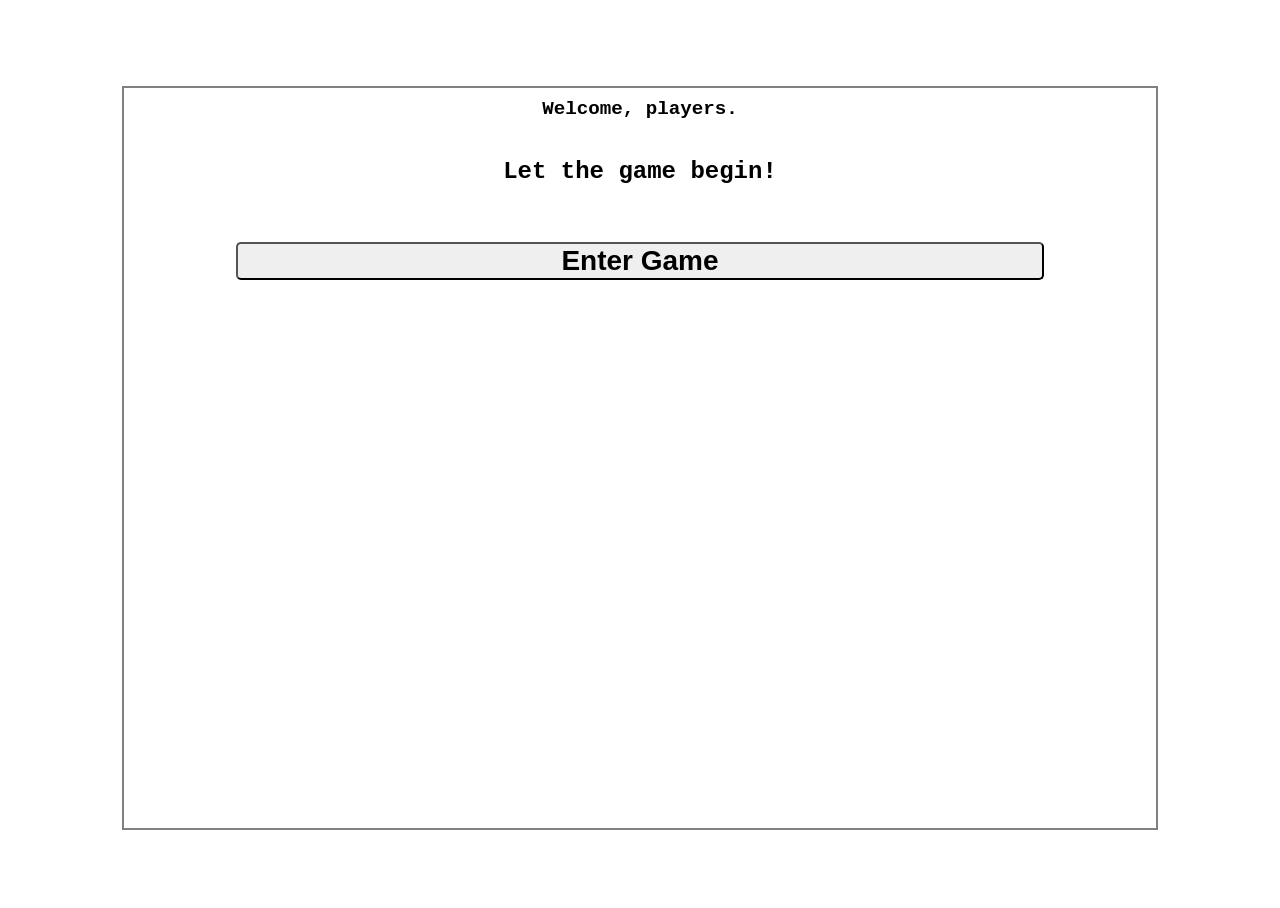
<file: index.html>
<!DOCTYPE html>
<html>
<head>
    <title>Start</title>
    <link rel="stylesheet" href="./clueIndex.css">
    <meta http-equiv="Content-Type" content="text/html;charset=UTF-8">
    <meta name="viewport" content="width=device-width, initial-scale=1.0">
    <style>
        .clueTitle, .clueContent {
            width: 100%;
            display: flex;
            justify-content: center;
            text-align: center;
            padding-bottom: 10px;
        }
    </style>
    <script>
        function checkTime() {
            var now = new Date();
            var hours = now.getHours();
            var button = document.getElementById("enterButton");
            if (hours < 12) {
                button.disabled = true;
                button.innerText = "Button will be active after 12 PM";
            } else {
                button.disabled = false;
                button.innerText = "Enter Game";
            }
        }
        window.onload = checkTime;
    </script>
</head>
<body>
    <!----------Container 01---------------->
    <div class="clueContainer" id="01">
        <!----------Clue---------------->
        <div>
            <div class="clueTitle">
                Welcome, players.
                <br><br>
            </div>
            <div class="clueContent">
                <h2>Let the game begin!<br><br></h2>
            </div>
        </div>
        <!--------------END Clue-------->
        <!--------------Input + button-->
        <div id="link">
            <button id="enterButton" onclick="window.location.href='./01.html';">Enter Game</button>
        </div>
        <!----------END Input + button-->
    </div>
    <!----------END Container 01------------>
</body>
</html>
</file>
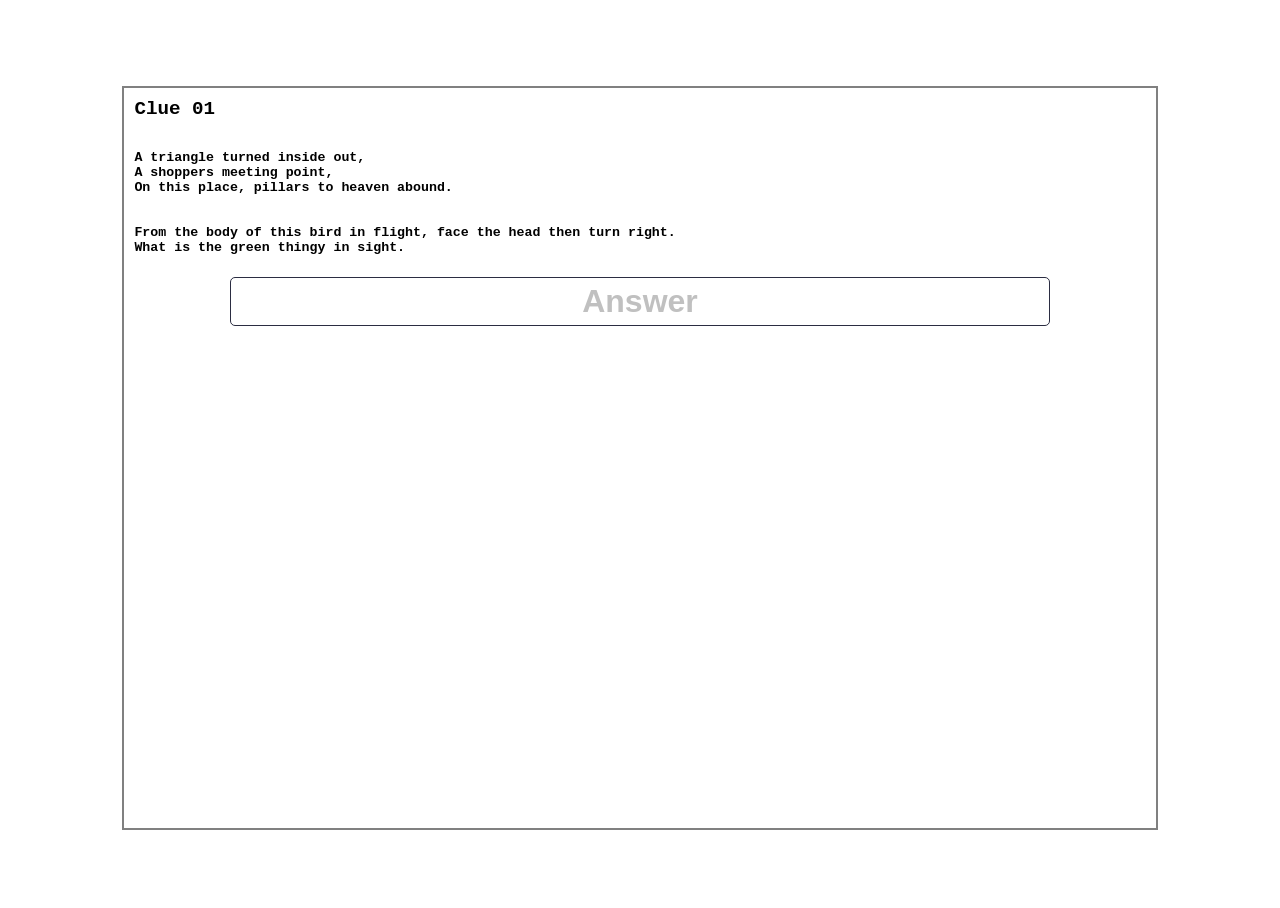
<file: 01.html>
<!DOCTYPE html>
<html>
<head>
   <title>01</title>

   <link rel="stylesheet" href="./clueIndex.css">

   <meta http-equiv="Content-Type" content="text/html;charset=UTF-8">
   <meta name="viewport" content="width=device-width, initial-scale=1.0">


</head>
<body>
<!----------Container 01---------------->
<div class="clueContainer" id="01">
	<!----------Clue---------------->
	<div>
		<div class="clueTitle">
			Clue 01
		</div>
		<div class="clueContent">
			<h5>
A triangle turned inside out,			<br>
A shoppers meeting point,			<br>
On this place, pillars to heaven abound.	<br>
<br><br>
From the body of this bird in flight, face the head then turn right.	<br>
What is the green thingy in sight.					<br>
			</h5>
		</div>
	</div>
	<!--------------END Clue-------->
	<!--------------Input----------->
	<div id="answerInput">
		<input 	type="text" id="input" oninput="checkInput()" placeholder="Answer">	
		<h6 id="message"></h6>
	</div>
	<!--------------END Input------->
	<!--------------Button---------->
	<div id="link" style="display:none">
		<button onclick="window.location.href='./02.html';">Proceed</button>
	</div>
	<!----------END Button---------->
</div>
<!----------END Container 01------------>




<script>
function checkInput() {
  const input = document.getElementById("input").value;
  const message = document.getElementById("message");
  const button = document.getElementById("link");

  if (input.toLowerCase() === "Starbucks".toLowerCase()) {
    button.style.display = "flex"; 
    message.textContent = ""; 
  } else {
    message.textContent = "Try Again"; 
    button.style.display = "none"; 
  }
}
</script>




</body>
</html>
</file>
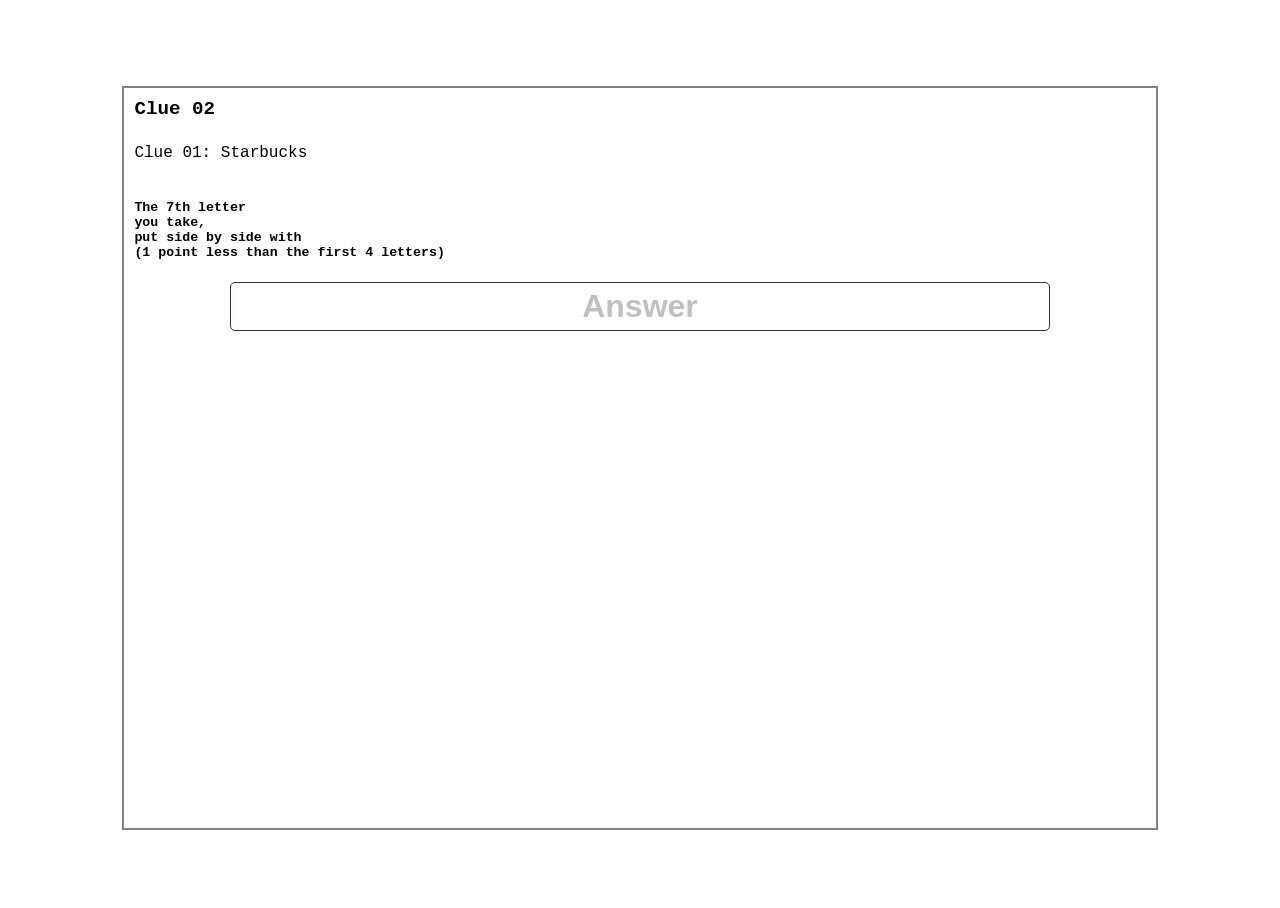
<file: 02.html>
<!DOCTYPE html>
<html>
<head>
   <title>02</title>

   <link rel="stylesheet" href="./clueIndex.css">

   <meta http-equiv="Content-Type" content="text/html;charset=UTF-8">
   <meta name="viewport" content="width=device-width, initial-scale=1.0">


</head>
<body>
<!----------Container 01---------------->
<div class="clueContainer">
	<!----------Clue---------------->
	<div>
		<div class="clueTitle">
			Clue 02
		</div>
		<div class="clueContent">
			<p>
Clue 01: Starbucks
			</p>
			<h5>
The 7th letter					<br>
you take,					<br>
put side by side with				<br>
(1 point less than the first 4 letters)
			</h5>
		</div>
	</div>
	<!--------------END Clue-------->
	<!--------------Input + button-->
	<input 	type="text" id="input" oninput="checkInput()" placeholder="Answer">	
	<h6 id="message"></h6>

	<div id="link" style="display:none">
		<button onclick="window.location.href='./011.html';">Proceed</button>
	</div>
	<!----------END Input + button-->
</div>
<!----------END Container 01------------>




<script>
function checkInput() {
  const input = document.getElementById("input").value;
  const message = document.getElementById("message");
  const button = document.getElementById("link");

  if (input === "Carrefour") {
    button.style.display = "flex"; 
    message.textContent = ""; 
  } else {
    message.textContent = "Try Again"; 
    button.style.display = "none"; 
  }
}
</script>




</body>
</html>
</file>
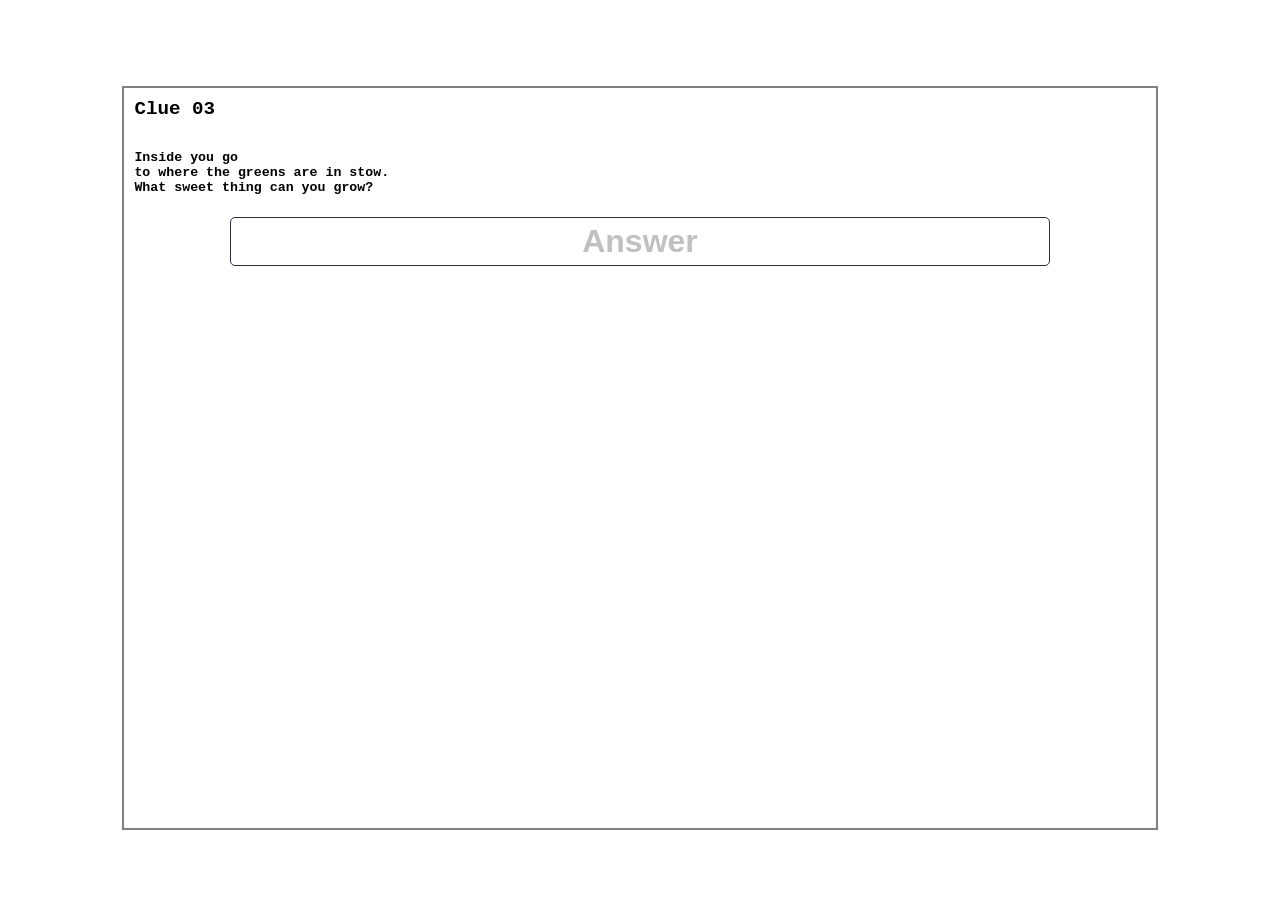
<file: 03.html>
<!DOCTYPE html>
<html>
<head>
   <title>03</title>

   <link rel="stylesheet" href="./clueIndex.css">

   <meta http-equiv="Content-Type" content="text/html;charset=UTF-8">
   <meta name="viewport" content="width=device-width, initial-scale=1.0">


</head>
<body>
<!----------Container 01---------------->
<div class="clueContainer">
	<!----------Clue---------------->
	<div>
		<div class="clueTitle">
			Clue 03
		</div>
		<div class="clueContent">

			<h5>
Inside you go					<br> 
to where the greens are in stow.		<br>
What sweet thing can you grow?
			</h5>
		</div>
	</div>
	<!--------------END Clue-------->
	<!--------------Input----------->
	<div id="answerInput">
		<input 	type="text" id="input" oninput="checkInput()" placeholder="Answer">	
		<h6 id="message"></h6>
	</div>
	<!--------------END Input------->
	<!--------------Button---------->
	<div id="link" style="display:none">
		<button onclick="window.location.href='./04.html';">Proceed</button>
	</div>
	<!----------END Button---------->
</div>
<!----------END Container 01------------>




<script>
function checkInput() {
  const input = document.getElementById("input").value;
  const message = document.getElementById("message");
  const button = document.getElementById("link");

  if (input.toLowerCase() === "Sweet potato".toLowerCase()) {
    button.style.display = "flex"; 
    message.textContent = ""; 
  } else {
    message.textContent = "Try Again"; 
    button.style.display = "none"; 
  }
}
</script>




</body>
</html>
</file>
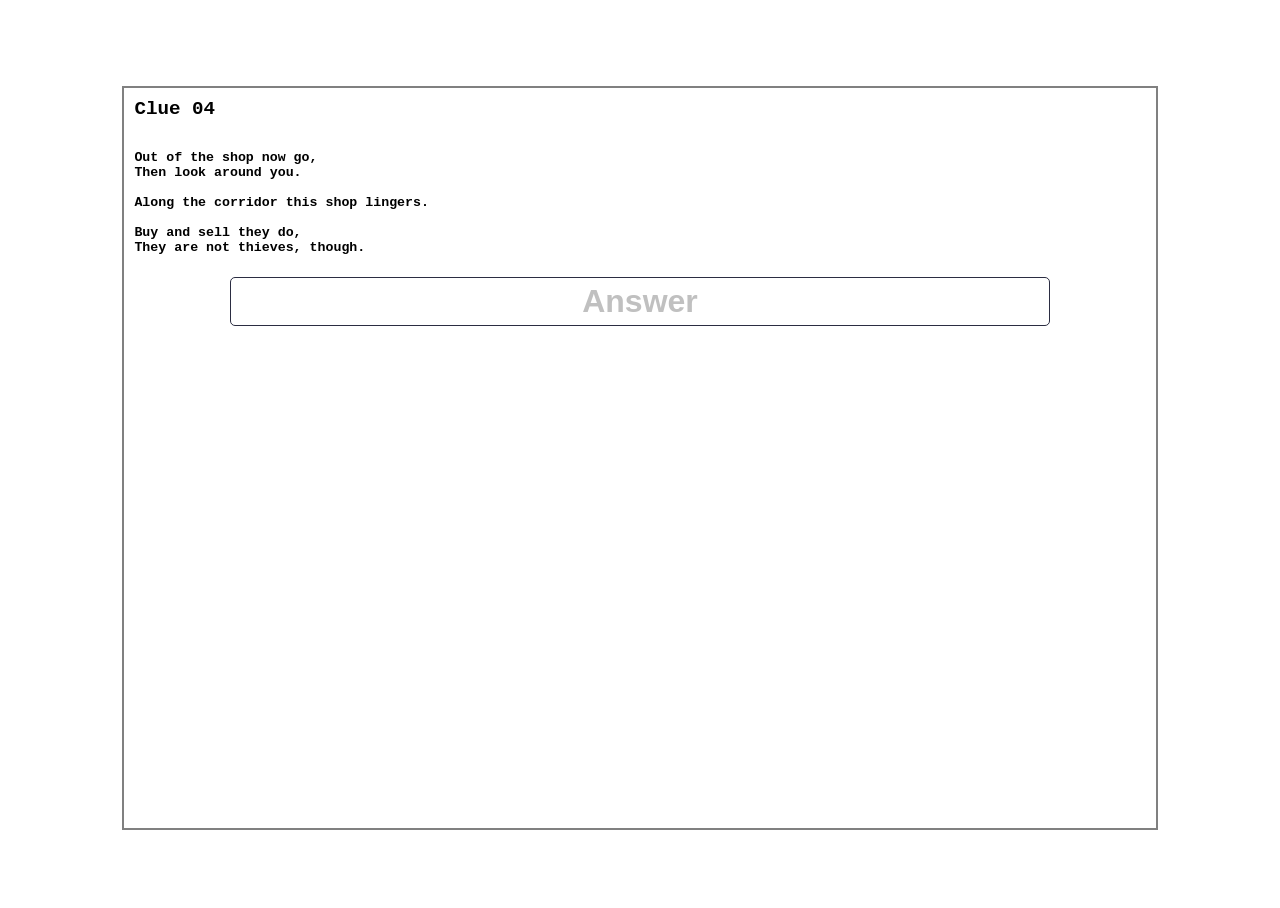
<file: 04.html>
<!DOCTYPE html>
<html>
<head>
   <title>04</title>

   <link rel="stylesheet" href="./clueIndex.css">

   <meta http-equiv="Content-Type" content="text/html;charset=UTF-8">
   <meta name="viewport" content="width=device-width, initial-scale=1.0">


</head>
<body>
<!----------Container 01---------------->
<div class="clueContainer">
	<!----------Clue---------------->
	<div>
		<div class="clueTitle">
			Clue 04
		</div>
		<div class="clueContent">

			<h5>
Out of the shop now go,			<br>
Then look around you.			<br><br>

Along the corridor this shop lingers.	<br><br>

Buy and sell they do,			<br>
They are not thieves, though.		<br>	
			</h5>
		</div>
	</div>
	<!--------------END Clue-------->
	<!--------------Input----------->
	<div id="answerInput">
		<input 	type="text" id="input" oninput="checkInput()" placeholder="Answer">	
		<h6 id="message"></h6>
	</div>
	<!--------------END Input------->
	<!--------------Button---------->
	<div id="link" style="display:none">
		<button onclick="window.location.href='./05.html';">Proceed</button>
	</div>
	<!----------END Button---------->
</div>
<!----------END Container 01------------>




<script>
function checkInput() {
  const input = document.getElementById("input").value;
  const message = document.getElementById("message");
  const button = document.getElementById("link");

  if (input.toLowerCase() === "Carnab".toLowerCase()) {
    button.style.display = "flex"; 
    message.textContent = ""; 
  } else {
    message.textContent = "Try Again"; 
    button.style.display = "none"; 
  }
}
</script>




</body>
</html>
</file>
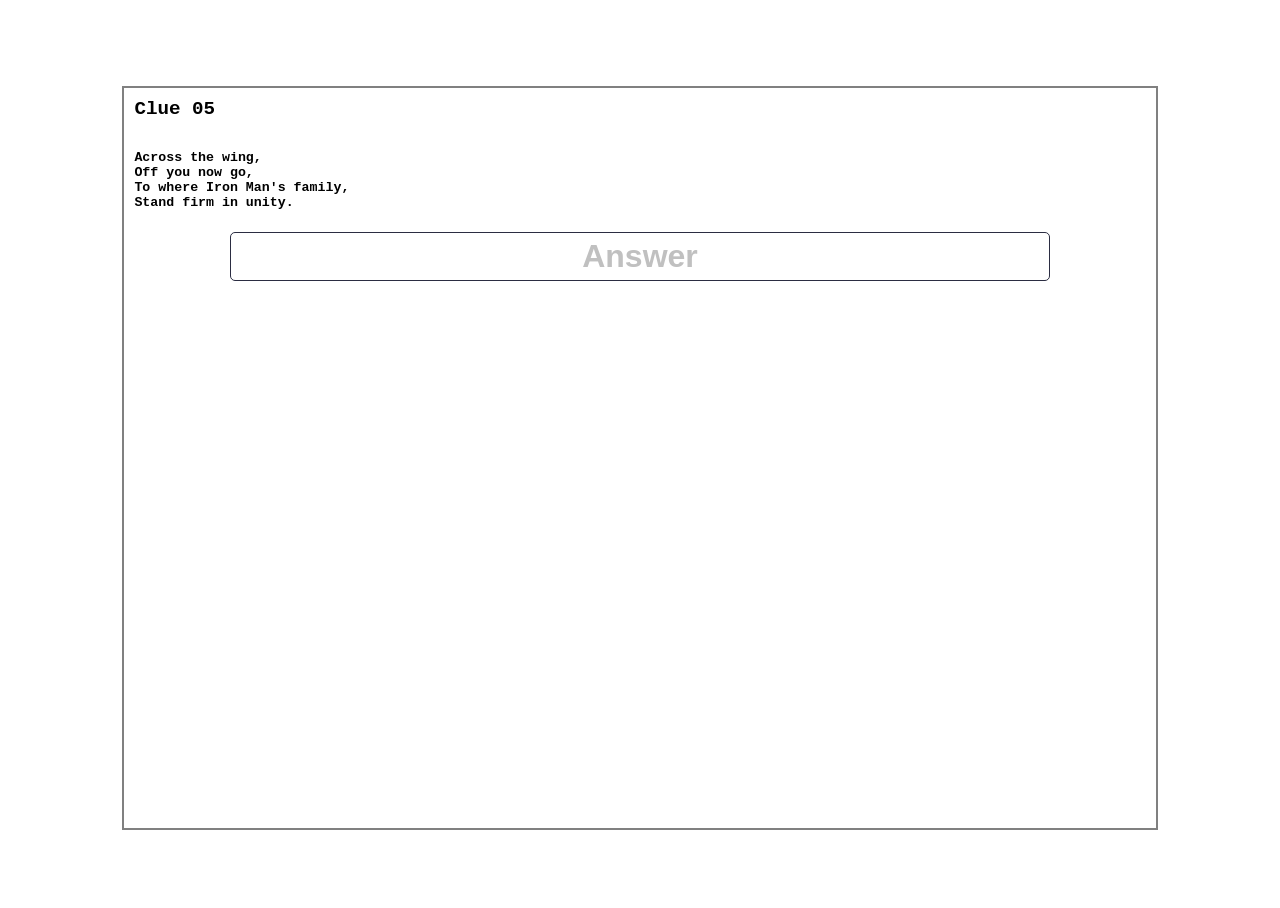
<file: 05.html>
<!DOCTYPE html>
<html>
<head>
   <title>05</title>

   <link rel="stylesheet" href="./clueIndex.css">

   <meta http-equiv="Content-Type" content="text/html;charset=UTF-8">
   <meta name="viewport" content="width=device-width, initial-scale=1.0">


</head>
<body>
<!----------Container 01---------------->
<div class="clueContainer">
	<!----------Clue---------------->
	<div>
		<div class="clueTitle">
			Clue 05
		</div>
		<div class="clueContent">

			<h5>
Across the wing,		<br>
Off you now go,			<br>
To where Iron Man's family,	<br>
Stand firm in unity.		<br>
			</h5>
		</div>
	</div>
	<!--------------END Clue-------->
	<!--------------Input----------->
	<div id="answerInput">
		<input 	type="text" id="input" oninput="checkInput()" placeholder="Answer">	
		<h6 id="message"></h6>
	</div>
	<!--------------END Input------->
	<!--------------Button---------->
	<div id="link" style="display:none">
		<button onclick="window.location.href='./06.html';">Proceed</button>
	</div>
	<!----------END Button---------->
</div>
<!----------END Container 01------------>




<script>
function checkInput() {
  const input = document.getElementById("input").value;
  const message = document.getElementById("message");
  const button = document.getElementById("link");

  if (input.toLowerCase() === "Zara".toLowerCase()) {
    button.style.display = "flex"; 
    message.textContent = ""; 
  } else {
    message.textContent = "Try Again"; 
    button.style.display = "none"; 
  }
}
</script>




</body>
</html>
</file>
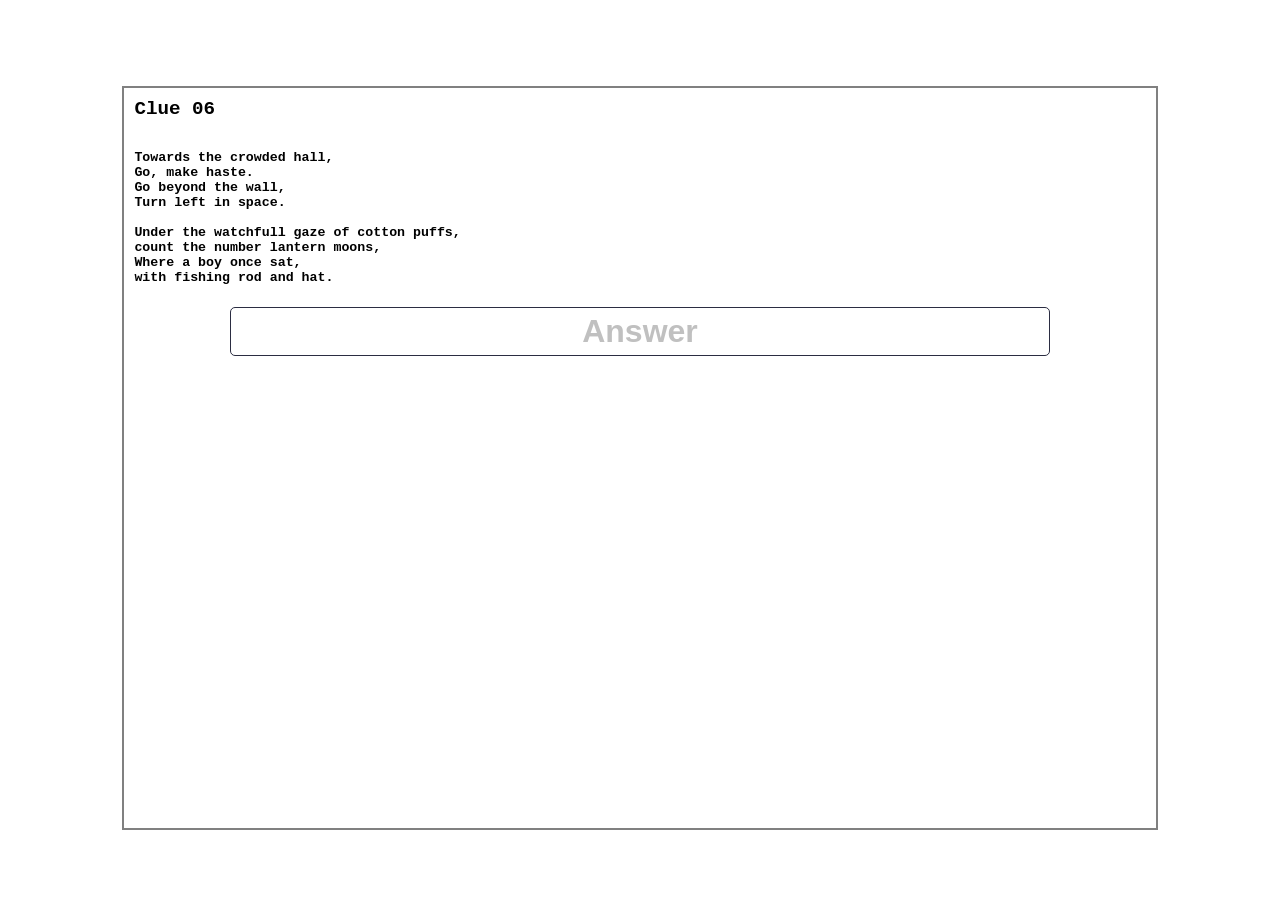
<file: 06.html>
<!DOCTYPE html>
<html>
<head>
   <title>06</title>

   <link rel="stylesheet" href="./clueIndex.css">

   <meta http-equiv="Content-Type" content="text/html;charset=UTF-8">
   <meta name="viewport" content="width=device-width, initial-scale=1.0">


</head>
<body>
<!----------Container 01---------------->
<div class="clueContainer">
	<!----------Clue---------------->
	<div>
		<div class="clueTitle">
			Clue 06
		</div>
		<div class="clueContent">

			<h5>
Towards the crowded hall,			<br>
Go, make haste.					<br>
Go beyond the wall,				<br>
Turn left in space.				<br><br>

Under the watchfull gaze of cotton puffs,	<br>
count the number lantern moons,			<br>
Where a boy once sat,				<br>
with fishing rod and hat.			
			</h5>
		</div>
	</div>
	<!--------------END Clue-------->
	<!--------------Input----------->
	<div id="answerInput">
		<input 	type="text" id="input" oninput="checkInput()" placeholder="Answer">	
		<h6 id="message"></h6>
	</div>
	<!--------------END Input------->
	<!--------------Button---------->
	<div id="link" style="display:none">
		<button onclick="window.location.href='./07.html';">Proceed</button>
	</div>
	<!----------END Button---------->
</div>
<!----------END Container 01------------>




<script>
function checkInput() {
  const input = document.getElementById("input").value;
  const message = document.getElementById("message");
  const button = document.getElementById("link");

  if (input.toLowerCase() === "6".toLowerCase()) {
    button.style.display = "flex"; 
    message.textContent = ""; 
  } else {
    message.textContent = "Try Again"; 
    button.style.display = "none"; 
  }
}
</script>




</body>
</html>
</file>
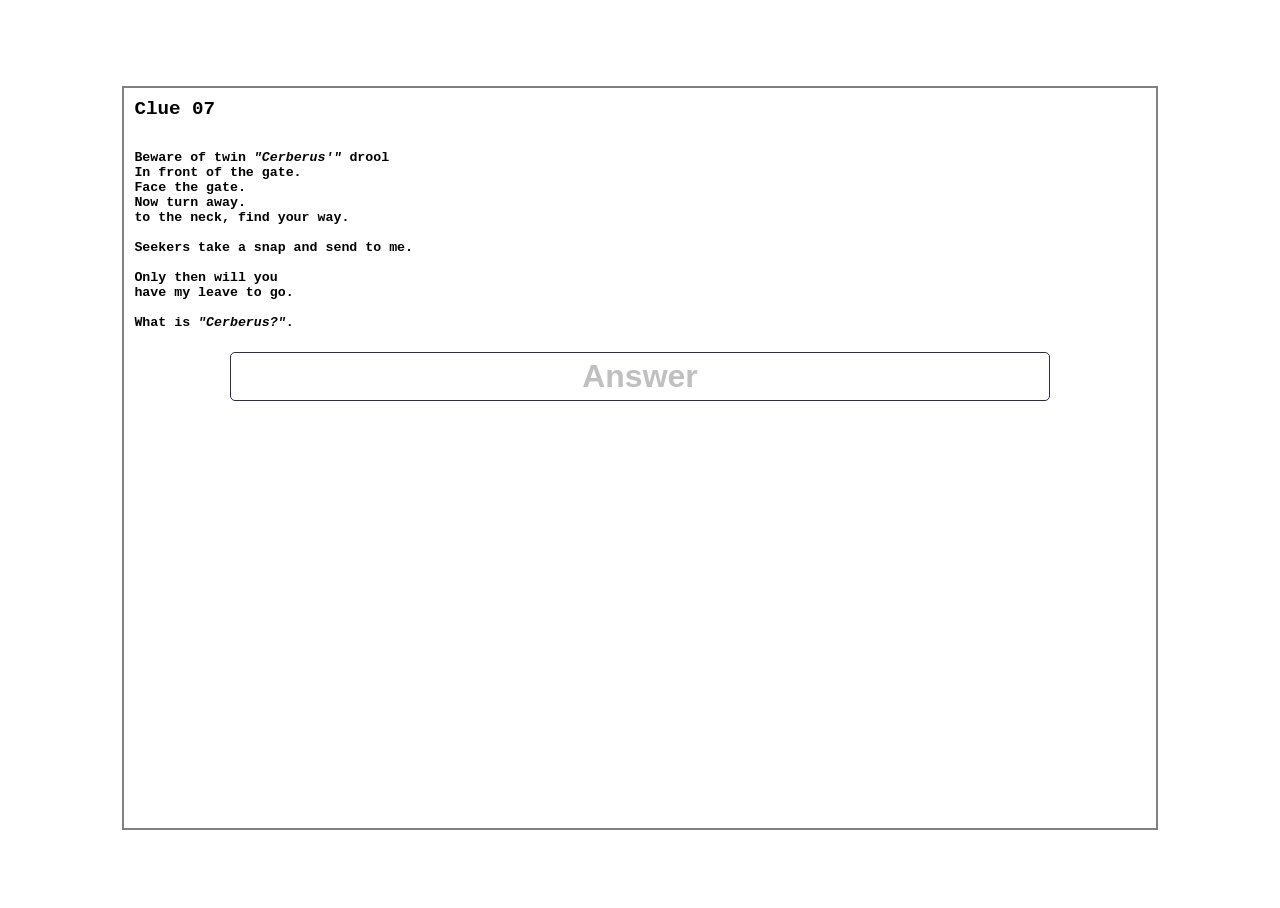
<file: 07.html>
<!DOCTYPE html>
<html>
<head>
   <title>07</title>

   <link rel="stylesheet" href="./clueIndex.css">

   <meta http-equiv="Content-Type" content="text/html;charset=UTF-8">
   <meta name="viewport" content="width=device-width, initial-scale=1.0">


</head>
<body>
<!----------Container 01---------------->
<div class="clueContainer">
	<!----------Clue---------------->
	<div>
		<div class="clueTitle">
			Clue 07
		</div>
		<div class="clueContent">

			<h5>
Beware of twin <ib>Cerberus'</ib> drool	<br>
In front of the gate.			<br>
Face the gate. 				<br>
Now turn away.				<br>
to the neck, find your way.		<br><br>

Seekers take a snap and send to me.	<br><br>

Only then will you			<br>
have my leave to go.			<br><br>

What is <ib>Cerberus?</ib>.
			</h5>
		</div>
	</div>
	<!--------------END Clue-------->
	<!--------------Input----------->
	<div id="answerInput">
		<input 	type="text" id="input" oninput="checkInput()" placeholder="Answer">	
		<h6 id="message"></h6>
	</div>
	<!--------------END Input------->
	<!--------------Button---------->
	<div id="link" style="display:none">
		<button onclick="window.location.href='./08.html';">Proceed</button>
	</div>
	<!----------END Button---------->
</div>
<!----------END Container 01------------>




<script>
function checkInput() {
  const input = document.getElementById("input").value;
  const message = document.getElementById("message");
  const button = document.getElementById("link");

  if (input.toLowerCase() === "Fountain".toLowerCase()) {
    button.style.display = "flex"; 
    message.textContent = ""; 
  } else {
    message.textContent = "Try Again"; 
    button.style.display = "none"; 
  }
}
</script>




</body>
</html>
</file>
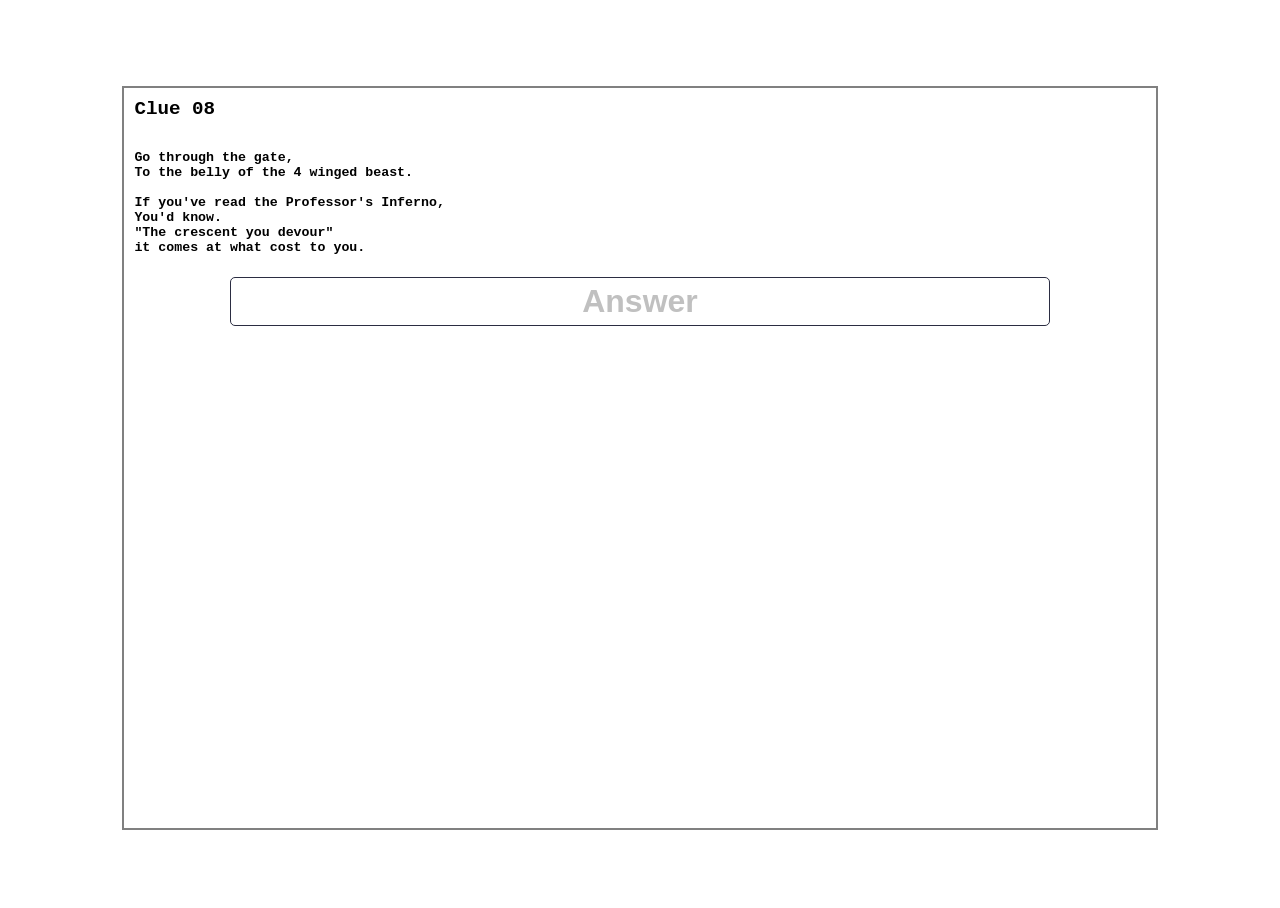
<file: 08.html>
<!DOCTYPE html>
<html>
<head>
   <title>08</title>

   <link rel="stylesheet" href="./clueIndex.css">

   <meta http-equiv="Content-Type" content="text/html;charset=UTF-8">
   <meta name="viewport" content="width=device-width, initial-scale=1.0">


</head>
<body>
<!----------Container 01---------------->
<div class="clueContainer">
	<!----------Clue---------------->
	<div>
		<div class="clueTitle">
			Clue 08
		</div>
		<div class="clueContent">

			<h5>
Go through the gate, 			<br>
To the belly of the 4 winged beast.	<br><br>

If you've read the Professor's Inferno, <br>
You'd know.				<br>
"The crescent you devour" 		<br>
it comes at what cost to you.		
			</h5>
		</div>
	</div>
	<!--------------END Clue-------->
	<!--------------Input----------->
	<div id="answerInput">
		<input 	type="text" id="input" oninput="checkInput()" placeholder="Answer">	
		<h6 id="message"></h6>
	</div>
	<!--------------END Input------->
	<!--------------Button---------->
	<div id="link" style="display:none">
		<button onclick="window.location.href='./09.html';">Proceed</button>
	</div>
	<!----------END Button---------->
</div>
<!----------END Container 01------------>




<script>
function checkInput() {
  const input = document.getElementById("input").value.trim().toLowerCase();
  const message = document.getElementById("message");
  const button = document.getElementById("link");

  // Array of valid answers
  const validAnswers = ["16", "aed 16", "16.00", "aed 16.00"];

  // Check if input is in the valid answers array
  if (validAnswers.includes(input)) {
    button.style.display = "flex"; 
    message.textContent = ""; 
  } else {
    message.textContent = "Try Again"; 
    button.style.display = "none"; 
  }
}
</script>





</body>
</html>
</file>
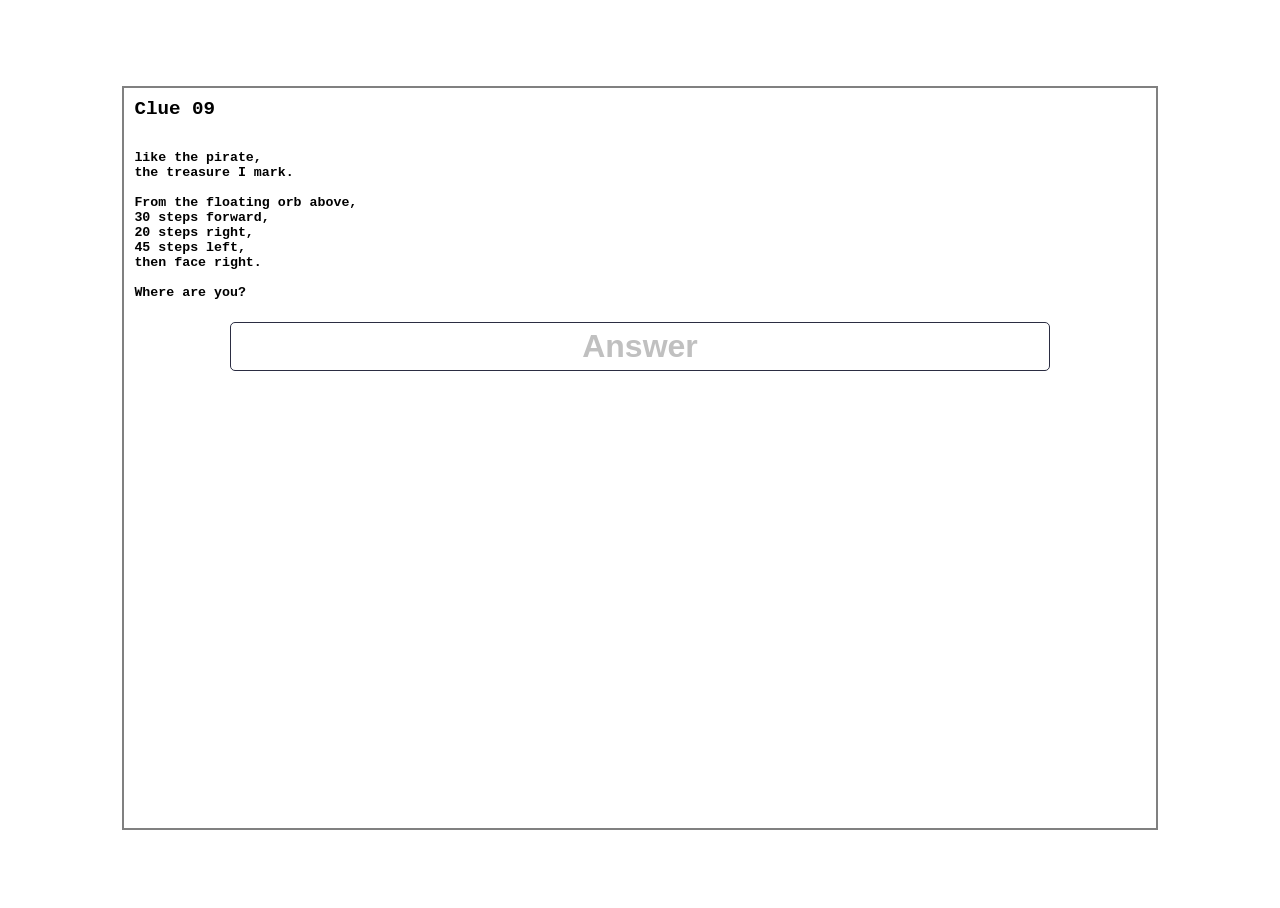
<file: 09.html>
<!DOCTYPE html>
<html>
<head>
   <title>09</title>

   <link rel="stylesheet" href="./clueIndex.css">

   <meta http-equiv="Content-Type" content="text/html;charset=UTF-8">
   <meta name="viewport" content="width=device-width, initial-scale=1.0">


</head>
<body>
<!----------Container 01---------------->
<div class="clueContainer">
	<!----------Clue---------------->
	<div>
		<div class="clueTitle">
			Clue 09
		</div>
		<div class="clueContent">

			<h5>
like the pirate, 		<br>
the treasure I mark.		<br><br>

From the floating orb above,	<br>
30 steps forward,		<br>
20 steps right,			<br>
45 steps left, 			<br>
then face right.		<br><br>

Where are you?
			</h5>
		</div>
	</div>
	<!--------------END Clue-------->
	<!--------------Input----------->
	<div id="answerInput">
		<input 	type="text" id="input" oninput="checkInput()" placeholder="Answer">	
		<h6 id="message"></h6>
	</div>
	<!--------------END Input------->
	<!--------------Button---------->
	<div id="link" style="display:none">
		<button onclick="window.location.href='./10.html';">Proceed</button>
	</div>
	<!----------END Button---------->
</div>
<!----------END Container 01------------>




<script>
function checkInput() {
  const input = document.getElementById("input").value;
  const message = document.getElementById("message");
  const button = document.getElementById("link");

  if (input.toLowerCase() === "American Eagle".toLowerCase()) {
    button.style.display = "flex"; 
    message.textContent = ""; 
  } else {
    message.textContent = "Try Again"; 
    button.style.display = "none"; 
  }
}
</script>




</body>
</html>
</file>
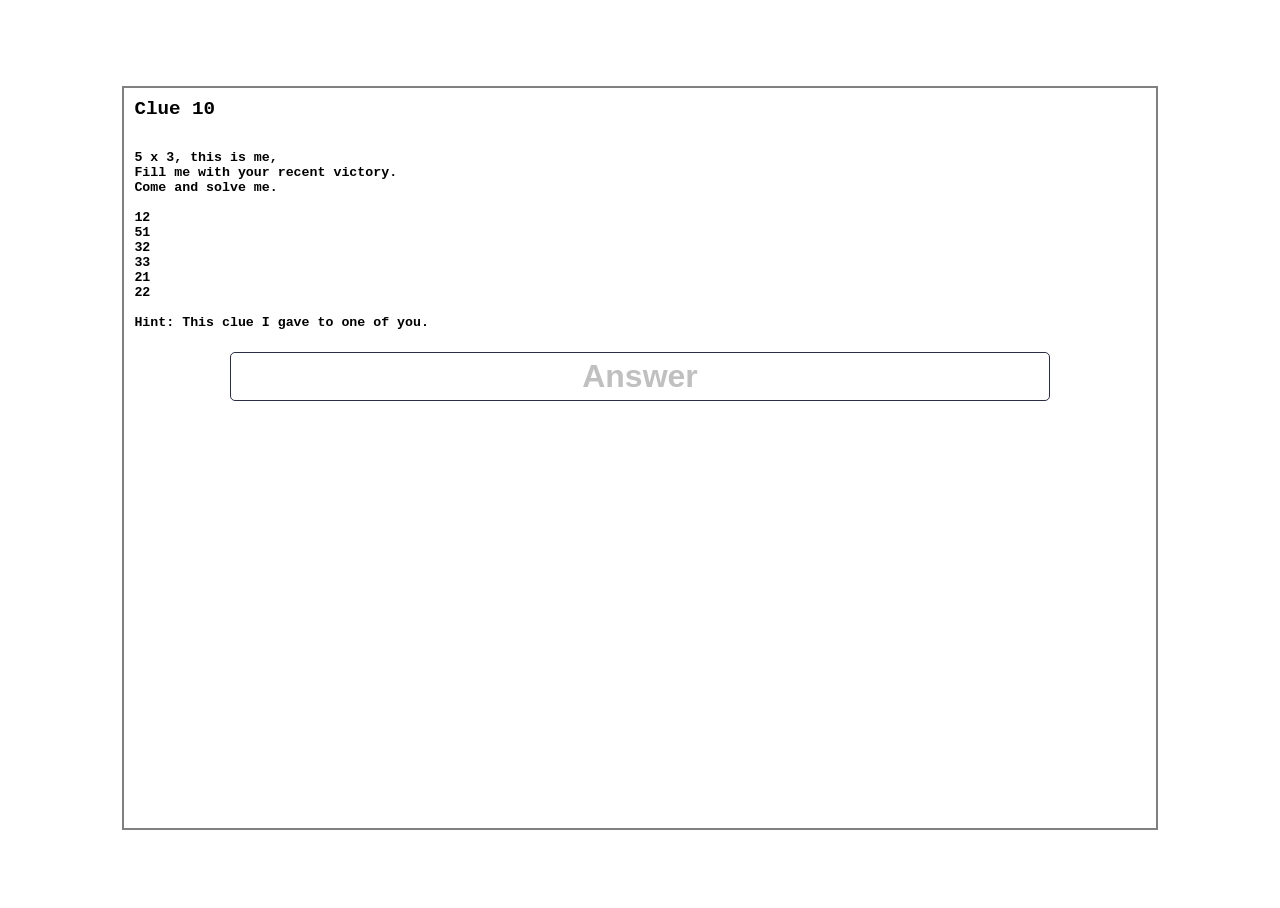
<file: 10.html>
<!DOCTYPE html>
<html>
<head>
   <title>10</title>

   <link rel="stylesheet" href="./clueIndex.css">

   <meta http-equiv="Content-Type" content="text/html;charset=UTF-8">
   <meta name="viewport" content="width=device-width, initial-scale=1.0">


</head>
<body>
<!----------Container 01---------------->
<div class="clueContainer">
	<!----------Clue---------------->
	<div>
		<div class="clueTitle">
			Clue 10
		</div>
		<div class="clueContent">

			<h5>
5 x 3, this is me, 			<br>
Fill me with your recent victory.	<br>
Come and solve me.			<br><br>

12	<br>
51	<br>
32	<br>
33	<br>
21	<br>
22	<br><br>

Hint: This clue I gave to one of you.

			</h5>
		</div>
	</div>
	<!--------------END Clue-------->
	<!--------------Input----------->
	<div id="answerInput">
		<input 	type="text" id="input" oninput="checkInput()" placeholder="Answer">	
		<h6 id="message"></h6>
	</div>
	<!--------------END Input------->
	<!--------------Button---------->
	<div id="link" style="display:none">
		<button onclick="window.location.href='./11.html';">Proceed</button>
	</div>
	<!----------END Button---------->
</div>
<!----------END Container 01------------>




<script>
function checkInput() {
  const input = document.getElementById("input").value;
  const message = document.getElementById("message");
  const button = document.getElementById("link");

  if (input.toLowerCase() === "Cinema".toLowerCase()) {
    button.style.display = "flex"; 
    message.textContent = ""; 
  } else {
    message.textContent = "Try Again"; 
    button.style.display = "none"; 
  }
}
</script>




</body>
</html>
</file>
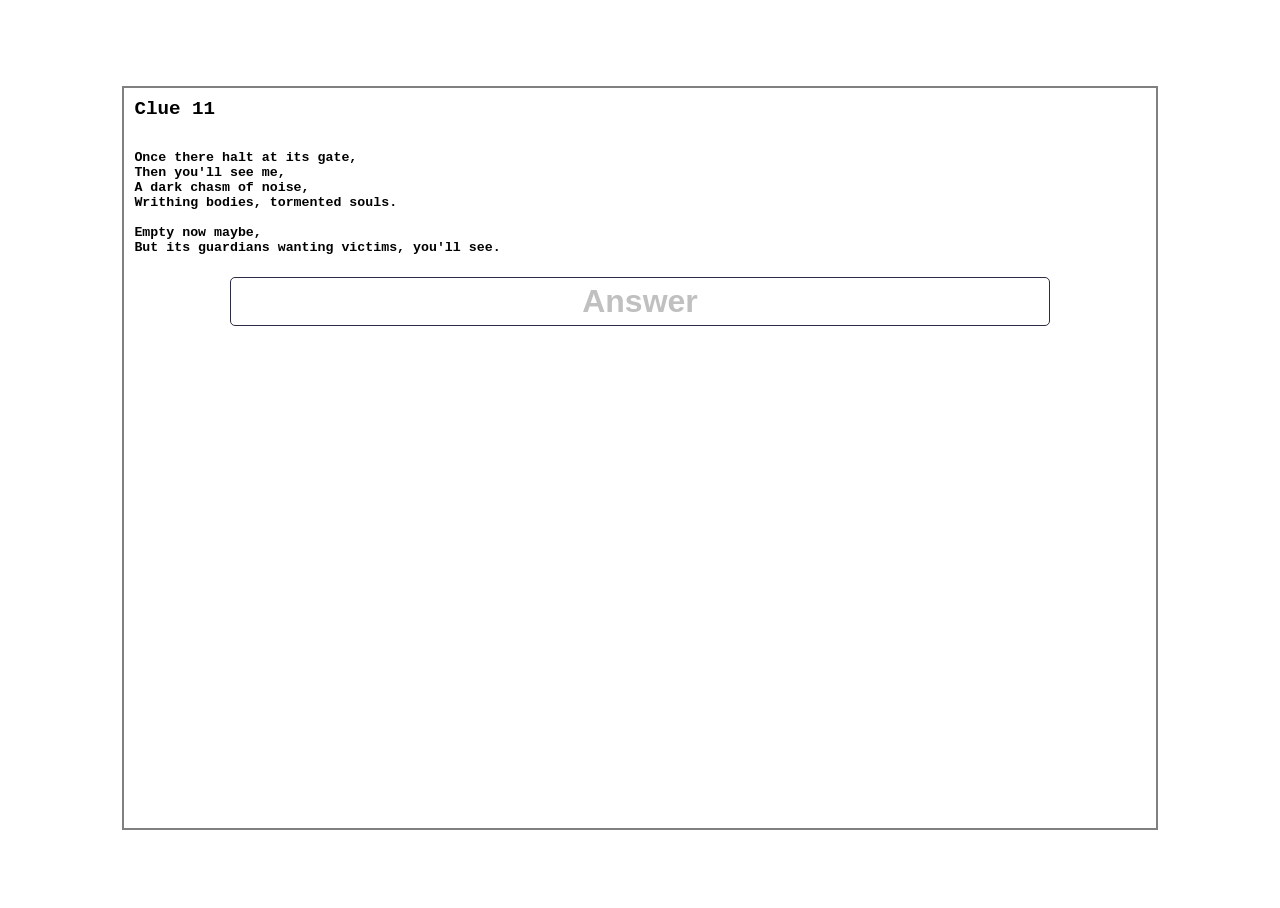
<file: 11.html>
<!DOCTYPE html>
<html>
<head>
   <title>11</title>

   <link rel="stylesheet" href="./clueIndex.css">

   <meta http-equiv="Content-Type" content="text/html;charset=UTF-8">
   <meta name="viewport" content="width=device-width, initial-scale=1.0">


</head>
<body>
<!----------Container 01---------------->
<div class="clueContainer">
	<!----------Clue---------------->
	<div>
		<div class="clueTitle">
			Clue 11
		</div>
		<div class="clueContent">

			<h5>
Once there halt at its gate,		<br>
Then you'll see me,			<br>
A dark chasm of noise,			<br>
Writhing bodies, tormented souls.	<br><br>

Empty now maybe, 				<br>
But its guardians wanting victims, you'll see.
			</h5>
		</div>
	</div>
	<!--------------END Clue-------->
	<!--------------Input----------->
	<div id="answerInput">
		<input 	type="text" id="input" oninput="checkInput()" placeholder="Answer">	
		<h6 id="message"></h6>
	</div>
	<!--------------END Input------->
	<!--------------Button---------->
	<div id="link" style="display:none">
		<button onclick="window.location.href='./12.html';">Proceed</button>
	</div>
	<!----------END Button---------->
</div>
<!----------END Container 01------------>




<script>
function checkInput() {
  const input = document.getElementById("input").value;
  const message = document.getElementById("message");
  const button = document.getElementById("link");

  if (input.toLowerCase() === "True Gamers".toLowerCase()) {
    button.style.display = "flex"; 
    message.textContent = ""; 
  } else {
    message.textContent = "Try Again"; 
    button.style.display = "none"; 
  }
}
</script>




</body>
</html>
</file>
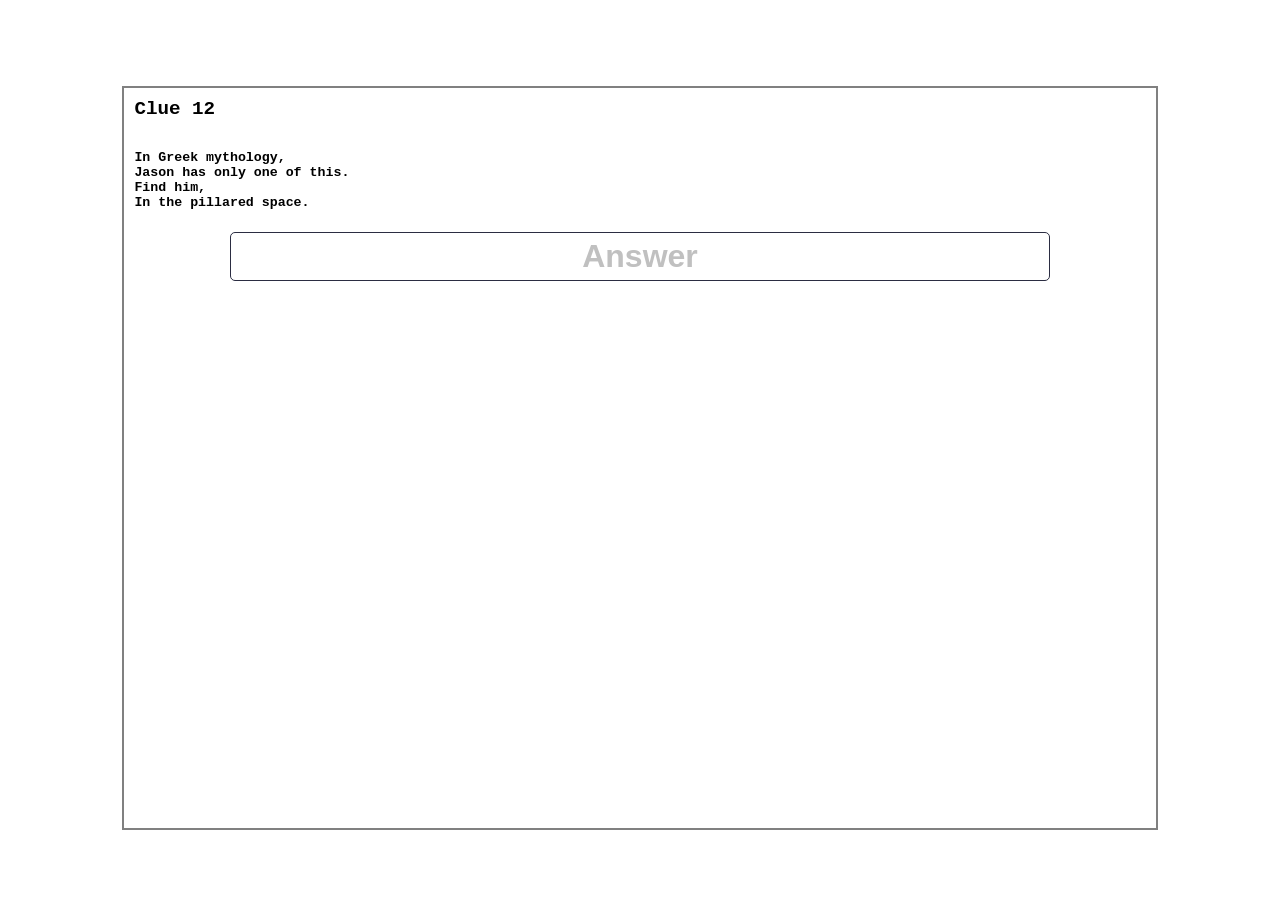
<file: 12.html>
<!DOCTYPE html>
<html>
<head>
   <title>12</title>

   <link rel="stylesheet" href="./clueIndex.css">

   <meta http-equiv="Content-Type" content="text/html;charset=UTF-8">
   <meta name="viewport" content="width=device-width, initial-scale=1.0">


</head>
<body>
<!----------Container 01---------------->
<div class="clueContainer">
	<!----------Clue---------------->
	<div>
		<div class="clueTitle">
			Clue 12
		</div>
		<div class="clueContent">

			<h5>
In Greek mythology,			<br>
Jason has only one of this.		<br>
Find him,				<br>
In the pillared space.
			</h5>
		</div>
	</div>
	<!--------------END Clue-------->
	<!--------------Input----------->
	<div id="answerInput">
		<input 	type="text" id="input" oninput="checkInput()" placeholder="Answer">	
		<h6 id="message"></h6>
	</div>
	<!--------------END Input------->
	<!--------------Button---------->
	<div id="link" style="display:none">
		<button onclick="window.location.href='./13.html';">Proceed</button>
	</div>
	<!----------END Button---------->
</div>
<!----------END Container 01------------>




<script>
function checkInput() {
  const input = document.getElementById("input").value;
  const message = document.getElementById("message");
  const button = document.getElementById("link");

  if (input.toLowerCase() === "Chic".toLowerCase()) {
    button.style.display = "flex"; 
    message.textContent = ""; 
  } else {
    message.textContent = "Try Again"; 
    button.style.display = "none"; 
  }
}
</script>




</body>
</html>
</file>
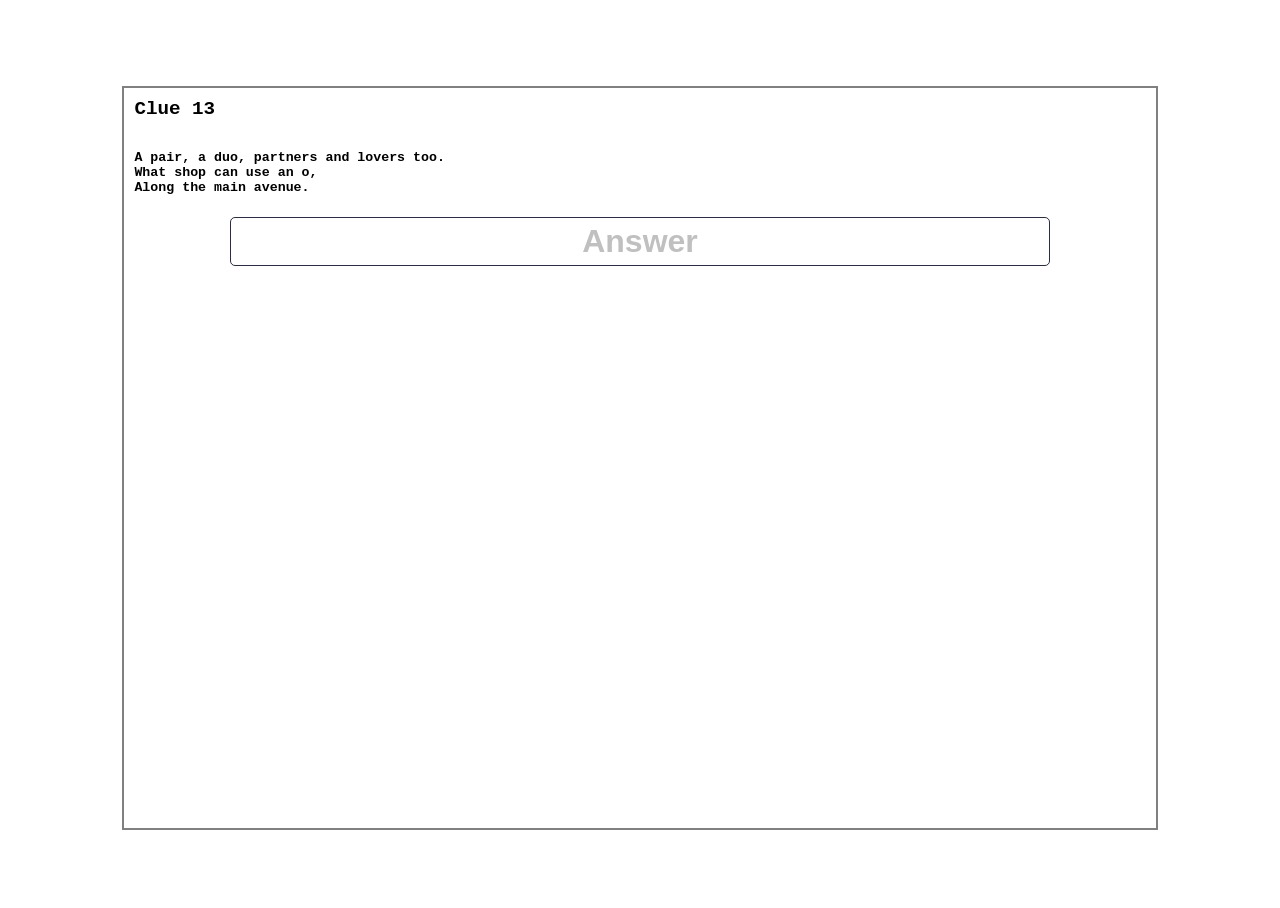
<file: 13.html>
<!DOCTYPE html>
<html>
<head>
   <title>13</title>

   <link rel="stylesheet" href="./clueIndex.css">

   <meta http-equiv="Content-Type" content="text/html;charset=UTF-8">
   <meta name="viewport" content="width=device-width, initial-scale=1.0">


</head>
<body>
<!----------Container 01---------------->
<div class="clueContainer">
	<!----------Clue---------------->
	<div>
		<div class="clueTitle">
			Clue 13
		</div>
		<div class="clueContent">

			<h5>
A pair, a duo, partners and lovers too.		<br>
What shop can use an o, 			<br>
Along the main avenue.
			</h5>
		</div>
	</div>
	<!--------------END Clue-------->
	<!--------------Input----------->
	<div id="answerInput">
		<input 	type="text" id="input" oninput="checkInput()" placeholder="Answer">	
		<h6 id="message"></h6>
	</div>
	<!--------------END Input------->
	<!--------------Button---------->
	<div id="link" style="display:none">
		<button onclick="window.location.href='./14.html';">Proceed</button>
	</div>
	<!----------END Button---------->
</div>
<!----------END Container 01------------>




<script>
function checkInput() {
  const input = document.getElementById("input").value;
  const message = document.getElementById("message");
  const button = document.getElementById("link");

  if (input.toLowerCase() === "Cuple".toLowerCase()) {
    button.style.display = "flex"; 
    message.textContent = ""; 
  } else {
    message.textContent = "Try Again"; 
    button.style.display = "none"; 
  }
}
</script>




</body>
</html>
</file>
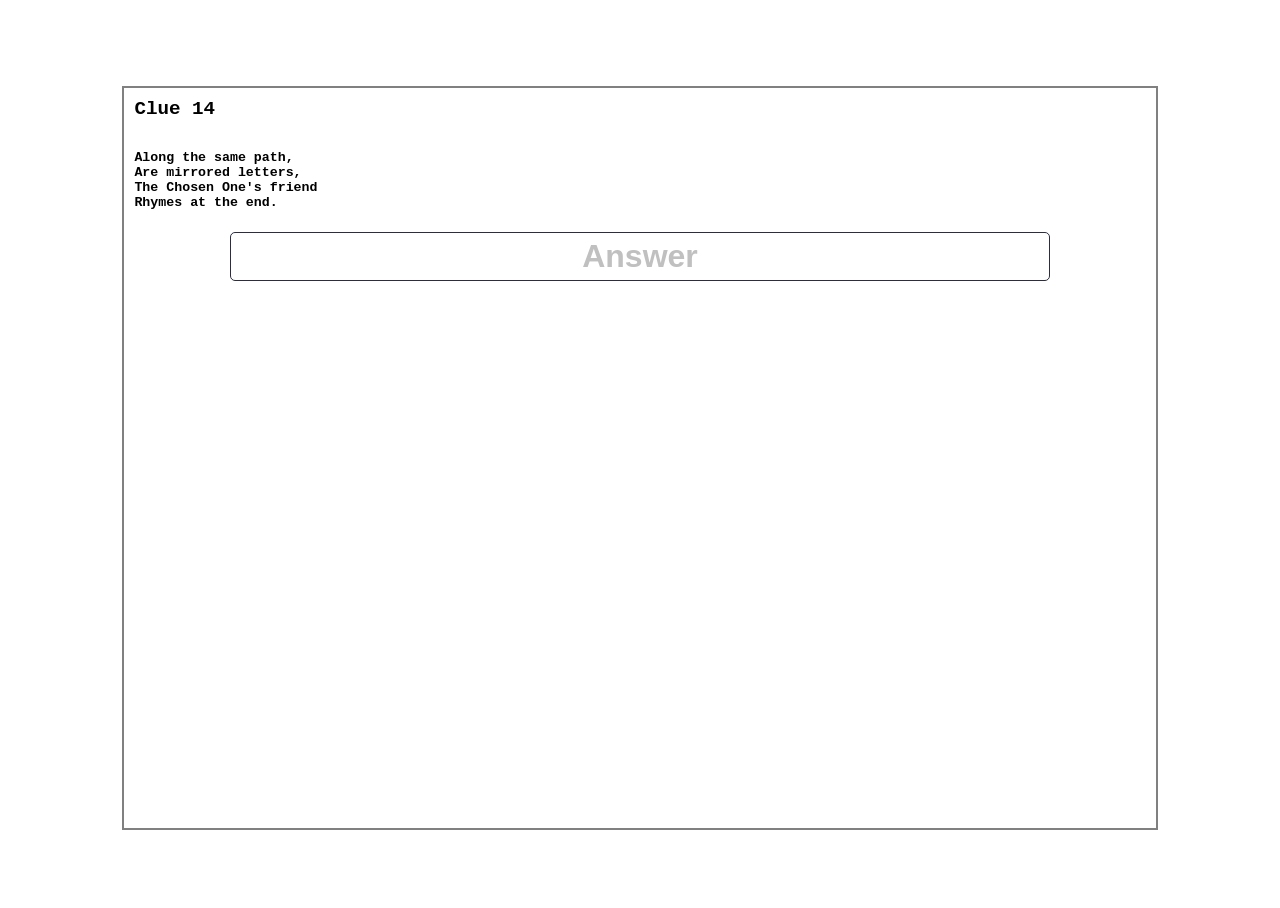
<file: 14.html>
<!DOCTYPE html>
<html>
<head>
   <title>14</title>

   <link rel="stylesheet" href="./clueIndex.css">

   <meta http-equiv="Content-Type" content="text/html;charset=UTF-8">
   <meta name="viewport" content="width=device-width, initial-scale=1.0">


</head>
<body>
<!----------Container 01---------------->
<div class="clueContainer">
	<!----------Clue---------------->
	<div>
		<div class="clueTitle">
			Clue 14
		</div>
		<div class="clueContent">

			<h5>
Along the same path,		<br>
Are mirrored letters,		<br>
The Chosen One's friend		<br>
Rhymes at the end.
			</h5>
		</div>
	</div>
	<!--------------END Clue-------->
	<!--------------Input----------->
	<div id="answerInput">
		<input 	type="text" id="input" oninput="checkInput()" placeholder="Answer">	
		<h6 id="message"></h6>
	</div>
	<!--------------END Input------->
	<!--------------Button---------->
	<div id="link" style="display:none">
		<button onclick="window.location.href='./15.html';">Proceed</button>
	</div>
	<!----------END Button---------->
</div>
<!----------END Container 01------------>




<script>
function checkInput() {
  const input = document.getElementById("input").value;
  const message = document.getElementById("message");
  const button = document.getElementById("link");

  if (input.toLowerCase() === "iStyle".toLowerCase()) {
    button.style.display = "flex"; 
    message.textContent = ""; 
  } else {
    message.textContent = "Try Again"; 
    button.style.display = "none"; 
  }
}
</script>




</body>
</html>
</file>
<file: clueIndex.css>
html, body
	{

	height:100%;
	overflow:hidden;
	}
body
	{
	display:flex;
	align-items:center;
	justify-content:center;
	font-family:'Courier New', monospace;
	}

p	{
	text-align:justify;
	}

#quote
	{
	font-family:Consolas;
	font-size:1.5rem;
	line-height:2.0rem;
	}
/*---------------Style container---------------------*/
.clueContainer
	{
	display:flex;
	flex-direction:column;
	width:80%;
	height:80%;
	border:2px solid gray;
	padding:10px;
	overflow:auto;
	}


.clueContainer p
	{
	overflow:auto;
	}



/*---------------End Style container-----------------*/
/*---------------Style input-------------------------*/
input
	{
	display:flex;
	justify-content:center;
	/*-- height:20%; --*/
	width:80%;
	
	border-radius:5px;
	border: 1px solid #2B2D42;


	margin-left:auto;
	margin-right:auto;

	font-style:normal;
	font-family:Arial;
	font-weight:bold;
	font-size: 2.0rem;
	text-align:center;
	color:silver;
	padding: 5px;
	}

input[type=text]:focus
	{
	background-color:yellow;
	font-size: 2.5rem;
	/*-- height:50%; --*/
	width:80%;
	color:black;
	margin-bottom:20px;
	overflow:auto;
	padding: 5px;
	}

#link, .next, .restart
	{
	display:flex;
	justify-content:center;
	}

button
	{
	font-style:normal;
	font-family:Arial;
	font-weight:bold;
	font-size: 1.75rem;
	border-radius:5px;
	width:80%;
	}

/*---------------END Style input---------------------*/
/*---------------Style #message----------------------*/
#message
	{
	width:100%;
	text-align:center;

	display:flex;
	flex-direction:column;
	justify-content:center;
	align-items:center;
	}
/*---------------END Style #message------------------*/
/*---------------Style placeholder-------------------*/
::placeholder 			/* For Firefox */
	{
	color: silver;
	opacity: 1; 
	}

::-ms-input-placeholder 	/* For Edge 12 -18 */
	{ 
	word-wrap: break-word;
	color: blue;
	}

::placeholder input[type=text]:focus
	{
	color:yellow;
	}

::-ms-input-placeholder input[type=text]:focus
	{
	color:yellow;
	}
/*---------------END Style placeholder---------------*/
/*---------------Style text decorations--------------*/
ib
	{
	font-weight:bold;
	font-style:italic;
	}

ib::before, ib::after
	{content:'"';}

ibb	/*--italic bold blink--*/
	{
	font-weight:bold;
	font-style:italic;
	animation-name:blink;
	animation-duration:1s;
	animation-iteration-count: infinite;
	}
ibbb	/*--italic bold blink fast--*/
	{
	font-weight:bold;
	font-style:italic;
	animation-name:blink;
	animation-duration:0.5s;
	animation-iteration-count: infinite;

	}

@keyframes blink
	{
	from	{
		background-color:yellow;
		color:black;
		}
	to	{
		background-color:unset;
		color:red;
		}
	}

span img
	{
	height:15px;
	width:15px;
	align-self:center;
	margin-bottom:0;
	}
/*---------------END Style text decorations----------*/
/*---------------Style polybuis Key------------------*/
.codeKey
	{
	display:flex;
	width:100%;
	height:auto;
	margin-bottom:20px;
	}
.codeKey img
	{
	width:100%;
	height:auto;
	}

.clueTitle
	{
	display:flex;
	font-weight:bold;
	font-size:1.2rem;
	height:30px;
	position:sticky;
	}
.clueContent
	{
	display:flex;
	flex-direction:column;
	overflow:auto;
	}
/*---------------END Style polybuis Key--------------*/
/*---------------Style Time clue---------------------*/
.clueImage
	{
	display:flex;
	width:100%;
	height:auto;
	margin-bottom:20px;
	}
.clueImage img
	{
	width:100%;
	height:auto;
	}
.clueImage2 img
	{
	width:50%;
	height:auto;
	}
/*---------------End Style Time clue-----------------*/
</file>
